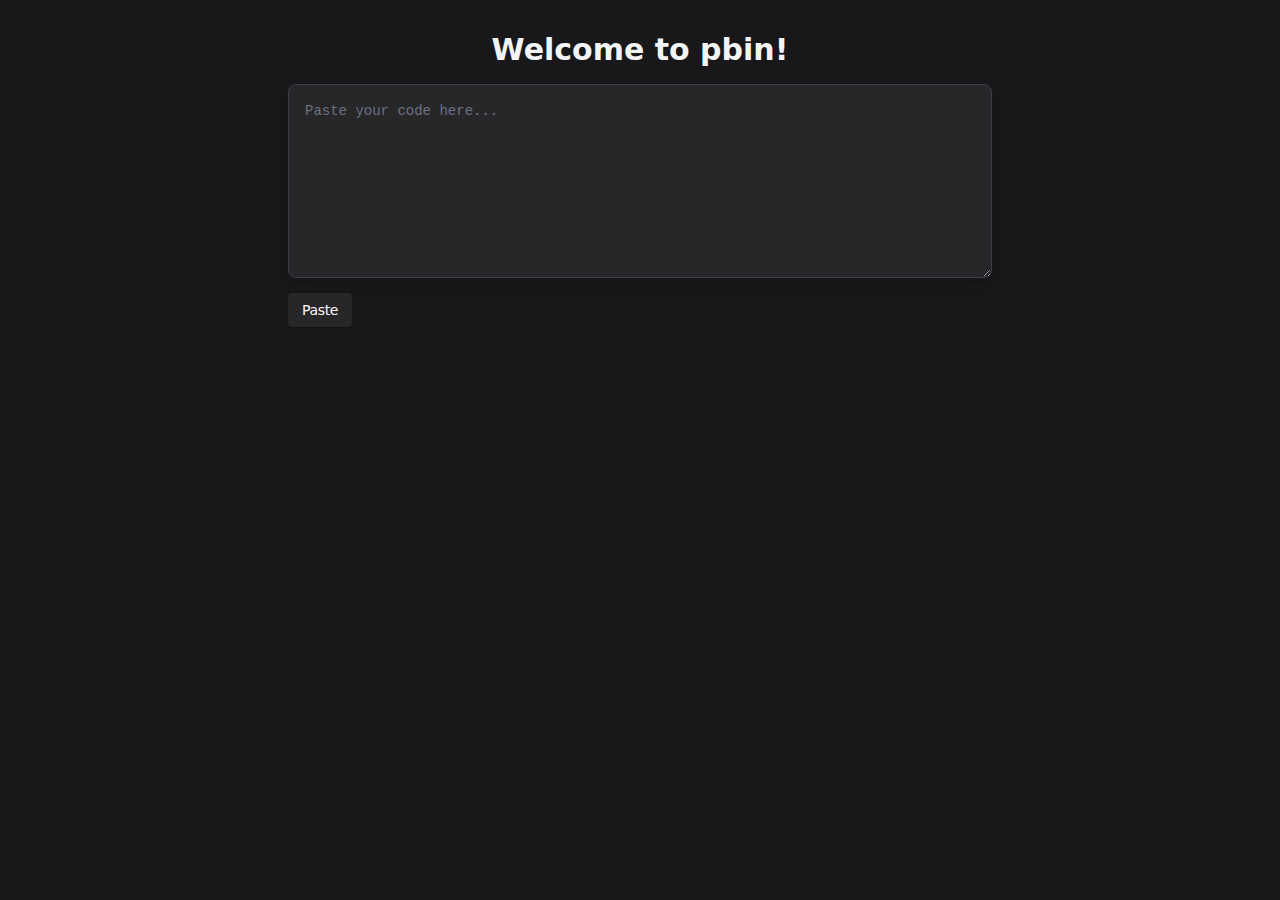
<file: wwwroot/index.html>
<!DOCTYPE html>
<html>
    <head>
        <meta charset="UTF-8" />
        <meta name="viewport" content="width=device-width, initial-scale=1.0" />
        <title>Welcome to pbin!</title>
        <link rel="stylesheet" href="css/output.css" />
    </head>
    <body>
        <main>
            <div class="bg-zinc-900 h-screen">
                <div class="max-w-3xl mx-auto flex-shrink text-center p-8 rounded-lg">
                    <h1 class="text-3xl max-w-lg mx-auto font-bold text-gray-100">Welcome to pbin!</h1>
                    <form class="mt-4" id="pasteForm">
                        <textarea
                            name="content"
                            id="content"
                            class="w-full max-w-3xl h-1/2 p-4 text-sm font-mono text-gray-200 bg-zinc-800 border border-zinc-700 rounded-lg shadow-lg resize-y focus:outline-none focus:ring-2 focus:ring-blue-800 focus:border-blue-800 placeholder-gray-500"
                            rows="8"
                            placeholder="Paste your code here..."
                        ></textarea>
                        <button
                            type="submit"
                            class="select-none font-medium rounded tracking-tight flex gap-2 items-center justify-center whitespace-nowrap bg-zinc-800 text-zinc-50 shadow-sm hover:bg-zinc-800/80 focus-visible:outline-2 focus-visible:outline-offset-2 focus-visible:outline-zinc-600 px-3.5 py-[7px] text-sm mt-2"
                        >
                            Paste
                        </button>
                    </form>
                </div>
            </div>
        </main>
        <script>
            document.getElementById('pasteForm').addEventListener('submit', async function (event) {
                event.preventDefault();

                const content = document.getElementById('content').value;

                if (!content) {
                    alert('Content cannot be empty.');
                    return;
                }

                try {
                    const response = await fetch('/', {
                        method: 'POST',
                        headers: {
                            'Content-Type': 'application/json',
                        },
                        body: JSON.stringify({
                            content: content,
                        }),
                    });
                    if (response.ok) {
                        const data = await response.json();
                        window.location.href = `/${data.id}`;
                    } else {
                        alert('There was a problem with your request.');
                    }
                } catch (error) {
                    console.error('Error:', error);
                    alert('There was a problem with your request.');
                }
            });
        </script>
    </body>
</html>
</file>
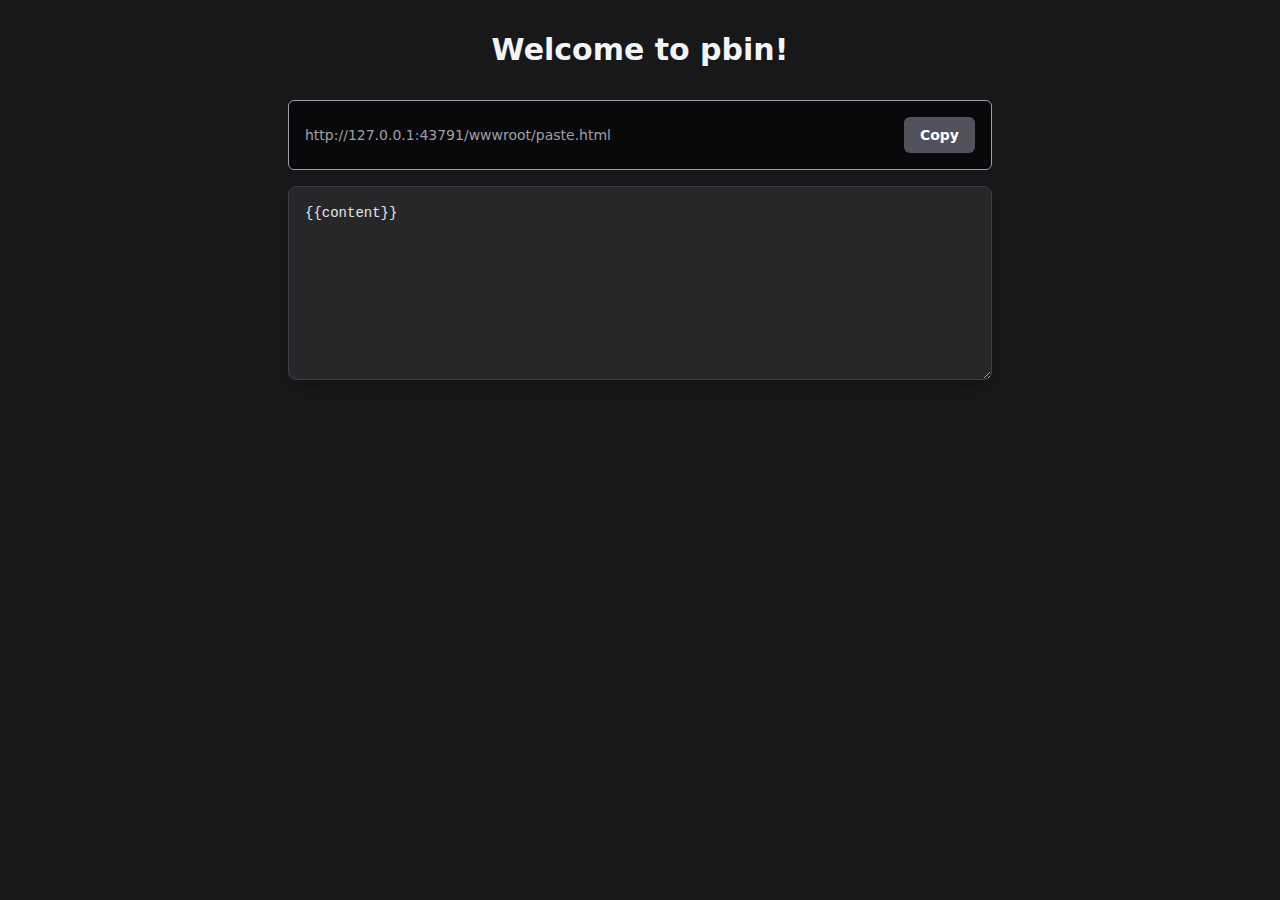
<file: wwwroot/paste.html>
<!DOCTYPE html>
<html>
    <head>
        <meta charset="UTF-8" />
        <meta name="viewport" content="width=device-width, initial-scale=1.0" />
        <title>Welcome to pbin!</title>
        <link rel="stylesheet" href="css/output.css" />
    </head>
    <body>
        <div class="bg-zinc-900 h-screen">
            <div class="max-w-3xl mx-auto flex-shrink text-center p-8 rounded-lg">
                <h1 class="text-3xl mb-8 max-w-lg mx-auto font-bold text-gray-100">Welcome to pbin!</h1>
                <div
                    class="mb-4 flex items-center justify-between space-x-4 p-4 border rounded-md shadow-sm bg-zinc-950 text-zinc-400 text-sm font-medium mt-4"
                >
                    <span id="snippet-url"></span>
                    <button
                        id="copyButton"
                        class="px-4 py-2 text-sm font-semibold text-white bg-zinc-600 rounded-md hover:bg-blue-500 focus:outline-none focus:ring-2 focus:ring-blue-500 focus:ring-offset-2 transition"
                    >
                        Copy
                    </button>
                </div>
                <textarea
                    name="content"
                    id="content"
                    class="w-full max-w-3xl h-1/2 p-4 text-sm font-mono text-gray-200 bg-zinc-800 border border-zinc-700 rounded-lg shadow-lg resize-y focus:outline-none focus:ring-2 focus:ring-blue-800 focus:border-blue-800 placeholder-gray-500"
                    rows="8"
                    placeholder="Paste your code here..."
                    readonly
                ></textarea>
            </div>
        </div>
    </body>
    <script>
        var c = '{{content}}';
        console.log(c);
        document.getElementById('content').value = c;
        document.getElementById('snippet-url').innerText = window.location.href;
        document.getElementById('copyButton').addEventListener('click', function () {
            navigator.clipboard.writeText(window.location.href).then(function () {
                alert('Copied to clipboard!');
            });
        });
    </script>
</html>
</file>
<file: wwwroot/css/output.css>
/*! tailwindcss v4.0.3 | MIT License | https://tailwindcss.com */
@layer theme{:root,:host{--font-sans:ui-sans-serif,system-ui,sans-serif,"Apple Color Emoji","Segoe UI Emoji","Segoe UI Symbol","Noto Color Emoji";--font-serif:ui-serif,Georgia,Cambria,"Times New Roman",Times,serif;--font-mono:ui-monospace,SFMono-Regular,Menlo,Monaco,Consolas,"Liberation Mono","Courier New",monospace;--color-red-50:oklch(.971 .013 17.38);--color-red-100:oklch(.936 .032 17.717);--color-red-200:oklch(.885 .062 18.334);--color-red-300:oklch(.808 .114 19.571);--color-red-400:oklch(.704 .191 22.216);--color-red-500:oklch(.637 .237 25.331);--color-red-600:oklch(.577 .245 27.325);--color-red-700:oklch(.505 .213 27.518);--color-red-800:oklch(.444 .177 26.899);--color-red-900:oklch(.396 .141 25.723);--color-red-950:oklch(.258 .092 26.042);--color-orange-50:oklch(.98 .016 73.684);--color-orange-100:oklch(.954 .038 75.164);--color-orange-200:oklch(.901 .076 70.697);--color-orange-300:oklch(.837 .128 66.29);--color-orange-400:oklch(.75 .183 55.934);--color-orange-500:oklch(.705 .213 47.604);--color-orange-600:oklch(.646 .222 41.116);--color-orange-700:oklch(.553 .195 38.402);--color-orange-800:oklch(.47 .157 37.304);--color-orange-900:oklch(.408 .123 38.172);--color-orange-950:oklch(.266 .079 36.259);--color-amber-50:oklch(.987 .022 95.277);--color-amber-100:oklch(.962 .059 95.617);--color-amber-200:oklch(.924 .12 95.746);--color-amber-300:oklch(.879 .169 91.605);--color-amber-400:oklch(.828 .189 84.429);--color-amber-500:oklch(.769 .188 70.08);--color-amber-600:oklch(.666 .179 58.318);--color-amber-700:oklch(.555 .163 48.998);--color-amber-800:oklch(.473 .137 46.201);--color-amber-900:oklch(.414 .112 45.904);--color-amber-950:oklch(.279 .077 45.635);--color-yellow-50:oklch(.987 .026 102.212);--color-yellow-100:oklch(.973 .071 103.193);--color-yellow-200:oklch(.945 .129 101.54);--color-yellow-300:oklch(.905 .182 98.111);--color-yellow-400:oklch(.852 .199 91.936);--color-yellow-500:oklch(.795 .184 86.047);--color-yellow-600:oklch(.681 .162 75.834);--color-yellow-700:oklch(.554 .135 66.442);--color-yellow-800:oklch(.476 .114 61.907);--color-yellow-900:oklch(.421 .095 57.708);--color-yellow-950:oklch(.286 .066 53.813);--color-lime-50:oklch(.986 .031 120.757);--color-lime-100:oklch(.967 .067 122.328);--color-lime-200:oklch(.938 .127 124.321);--color-lime-300:oklch(.897 .196 126.665);--color-lime-400:oklch(.841 .238 128.85);--color-lime-500:oklch(.768 .233 130.85);--color-lime-600:oklch(.648 .2 131.684);--color-lime-700:oklch(.532 .157 131.589);--color-lime-800:oklch(.453 .124 130.933);--color-lime-900:oklch(.405 .101 131.063);--color-lime-950:oklch(.274 .072 132.109);--color-green-50:oklch(.982 .018 155.826);--color-green-100:oklch(.962 .044 156.743);--color-green-200:oklch(.925 .084 155.995);--color-green-300:oklch(.871 .15 154.449);--color-green-400:oklch(.792 .209 151.711);--color-green-500:oklch(.723 .219 149.579);--color-green-600:oklch(.627 .194 149.214);--color-green-700:oklch(.527 .154 150.069);--color-green-800:oklch(.448 .119 151.328);--color-green-900:oklch(.393 .095 152.535);--color-green-950:oklch(.266 .065 152.934);--color-emerald-50:oklch(.979 .021 166.113);--color-emerald-100:oklch(.95 .052 163.051);--color-emerald-200:oklch(.905 .093 164.15);--color-emerald-300:oklch(.845 .143 164.978);--color-emerald-400:oklch(.765 .177 163.223);--color-emerald-500:oklch(.696 .17 162.48);--color-emerald-600:oklch(.596 .145 163.225);--color-emerald-700:oklch(.508 .118 165.612);--color-emerald-800:oklch(.432 .095 166.913);--color-emerald-900:oklch(.378 .077 168.94);--color-emerald-950:oklch(.262 .051 172.552);--color-teal-50:oklch(.984 .014 180.72);--color-teal-100:oklch(.953 .051 180.801);--color-teal-200:oklch(.91 .096 180.426);--color-teal-300:oklch(.855 .138 181.071);--color-teal-400:oklch(.777 .152 181.912);--color-teal-500:oklch(.704 .14 182.503);--color-teal-600:oklch(.6 .118 184.704);--color-teal-700:oklch(.511 .096 186.391);--color-teal-800:oklch(.437 .078 188.216);--color-teal-900:oklch(.386 .063 188.416);--color-teal-950:oklch(.277 .046 192.524);--color-cyan-50:oklch(.984 .019 200.873);--color-cyan-100:oklch(.956 .045 203.388);--color-cyan-200:oklch(.917 .08 205.041);--color-cyan-300:oklch(.865 .127 207.078);--color-cyan-400:oklch(.789 .154 211.53);--color-cyan-500:oklch(.715 .143 215.221);--color-cyan-600:oklch(.609 .126 221.723);--color-cyan-700:oklch(.52 .105 223.128);--color-cyan-800:oklch(.45 .085 224.283);--color-cyan-900:oklch(.398 .07 227.392);--color-cyan-950:oklch(.302 .056 229.695);--color-sky-50:oklch(.977 .013 236.62);--color-sky-100:oklch(.951 .026 236.824);--color-sky-200:oklch(.901 .058 230.902);--color-sky-300:oklch(.828 .111 230.318);--color-sky-400:oklch(.746 .16 232.661);--color-sky-500:oklch(.685 .169 237.323);--color-sky-600:oklch(.588 .158 241.966);--color-sky-700:oklch(.5 .134 242.749);--color-sky-800:oklch(.443 .11 240.79);--color-sky-900:oklch(.391 .09 240.876);--color-sky-950:oklch(.293 .066 243.157);--color-blue-50:oklch(.97 .014 254.604);--color-blue-100:oklch(.932 .032 255.585);--color-blue-200:oklch(.882 .059 254.128);--color-blue-300:oklch(.809 .105 251.813);--color-blue-400:oklch(.707 .165 254.624);--color-blue-500:oklch(.623 .214 259.815);--color-blue-600:oklch(.546 .245 262.881);--color-blue-700:oklch(.488 .243 264.376);--color-blue-800:oklch(.424 .199 265.638);--color-blue-900:oklch(.379 .146 265.522);--color-blue-950:oklch(.282 .091 267.935);--color-indigo-50:oklch(.962 .018 272.314);--color-indigo-100:oklch(.93 .034 272.788);--color-indigo-200:oklch(.87 .065 274.039);--color-indigo-300:oklch(.785 .115 274.713);--color-indigo-400:oklch(.673 .182 276.935);--color-indigo-500:oklch(.585 .233 277.117);--color-indigo-600:oklch(.511 .262 276.966);--color-indigo-700:oklch(.457 .24 277.023);--color-indigo-800:oklch(.398 .195 277.366);--color-indigo-900:oklch(.359 .144 278.697);--color-indigo-950:oklch(.257 .09 281.288);--color-violet-50:oklch(.969 .016 293.756);--color-violet-100:oklch(.943 .029 294.588);--color-violet-200:oklch(.894 .057 293.283);--color-violet-300:oklch(.811 .111 293.571);--color-violet-400:oklch(.702 .183 293.541);--color-violet-500:oklch(.606 .25 292.717);--color-violet-600:oklch(.541 .281 293.009);--color-violet-700:oklch(.491 .27 292.581);--color-violet-800:oklch(.432 .232 292.759);--color-violet-900:oklch(.38 .189 293.745);--color-violet-950:oklch(.283 .141 291.089);--color-purple-50:oklch(.977 .014 308.299);--color-purple-100:oklch(.946 .033 307.174);--color-purple-200:oklch(.902 .063 306.703);--color-purple-300:oklch(.827 .119 306.383);--color-purple-400:oklch(.714 .203 305.504);--color-purple-500:oklch(.627 .265 303.9);--color-purple-600:oklch(.558 .288 302.321);--color-purple-700:oklch(.496 .265 301.924);--color-purple-800:oklch(.438 .218 303.724);--color-purple-900:oklch(.381 .176 304.987);--color-purple-950:oklch(.291 .149 302.717);--color-fuchsia-50:oklch(.977 .017 320.058);--color-fuchsia-100:oklch(.952 .037 318.852);--color-fuchsia-200:oklch(.903 .076 319.62);--color-fuchsia-300:oklch(.833 .145 321.434);--color-fuchsia-400:oklch(.74 .238 322.16);--color-fuchsia-500:oklch(.667 .295 322.15);--color-fuchsia-600:oklch(.591 .293 322.896);--color-fuchsia-700:oklch(.518 .253 323.949);--color-fuchsia-800:oklch(.452 .211 324.591);--color-fuchsia-900:oklch(.401 .17 325.612);--color-fuchsia-950:oklch(.293 .136 325.661);--color-pink-50:oklch(.971 .014 343.198);--color-pink-100:oklch(.948 .028 342.258);--color-pink-200:oklch(.899 .061 343.231);--color-pink-300:oklch(.823 .12 346.018);--color-pink-400:oklch(.718 .202 349.761);--color-pink-500:oklch(.656 .241 354.308);--color-pink-600:oklch(.592 .249 .584);--color-pink-700:oklch(.525 .223 3.958);--color-pink-800:oklch(.459 .187 3.815);--color-pink-900:oklch(.408 .153 2.432);--color-pink-950:oklch(.284 .109 3.907);--color-rose-50:oklch(.969 .015 12.422);--color-rose-100:oklch(.941 .03 12.58);--color-rose-200:oklch(.892 .058 10.001);--color-rose-300:oklch(.81 .117 11.638);--color-rose-400:oklch(.712 .194 13.428);--color-rose-500:oklch(.645 .246 16.439);--color-rose-600:oklch(.586 .253 17.585);--color-rose-700:oklch(.514 .222 16.935);--color-rose-800:oklch(.455 .188 13.697);--color-rose-900:oklch(.41 .159 10.272);--color-rose-950:oklch(.271 .105 12.094);--color-slate-50:oklch(.984 .003 247.858);--color-slate-100:oklch(.968 .007 247.896);--color-slate-200:oklch(.929 .013 255.508);--color-slate-300:oklch(.869 .022 252.894);--color-slate-400:oklch(.704 .04 256.788);--color-slate-500:oklch(.554 .046 257.417);--color-slate-600:oklch(.446 .043 257.281);--color-slate-700:oklch(.372 .044 257.287);--color-slate-800:oklch(.279 .041 260.031);--color-slate-900:oklch(.208 .042 265.755);--color-slate-950:oklch(.129 .042 264.695);--color-gray-50:oklch(.985 .002 247.839);--color-gray-100:oklch(.967 .003 264.542);--color-gray-200:oklch(.928 .006 264.531);--color-gray-300:oklch(.872 .01 258.338);--color-gray-400:oklch(.707 .022 261.325);--color-gray-500:oklch(.551 .027 264.364);--color-gray-600:oklch(.446 .03 256.802);--color-gray-700:oklch(.373 .034 259.733);--color-gray-800:oklch(.278 .033 256.848);--color-gray-900:oklch(.21 .034 264.665);--color-gray-950:oklch(.13 .028 261.692);--color-zinc-50:oklch(.985 0 0);--color-zinc-100:oklch(.967 .001 286.375);--color-zinc-200:oklch(.92 .004 286.32);--color-zinc-300:oklch(.871 .006 286.286);--color-zinc-400:oklch(.705 .015 286.067);--color-zinc-500:oklch(.552 .016 285.938);--color-zinc-600:oklch(.442 .017 285.786);--color-zinc-700:oklch(.37 .013 285.805);--color-zinc-800:oklch(.274 .006 286.033);--color-zinc-900:oklch(.21 .006 285.885);--color-zinc-950:oklch(.141 .005 285.823);--color-neutral-50:oklch(.985 0 0);--color-neutral-100:oklch(.97 0 0);--color-neutral-200:oklch(.922 0 0);--color-neutral-300:oklch(.87 0 0);--color-neutral-400:oklch(.708 0 0);--color-neutral-500:oklch(.556 0 0);--color-neutral-600:oklch(.439 0 0);--color-neutral-700:oklch(.371 0 0);--color-neutral-800:oklch(.269 0 0);--color-neutral-900:oklch(.205 0 0);--color-neutral-950:oklch(.145 0 0);--color-stone-50:oklch(.985 .001 106.423);--color-stone-100:oklch(.97 .001 106.424);--color-stone-200:oklch(.923 .003 48.717);--color-stone-300:oklch(.869 .005 56.366);--color-stone-400:oklch(.709 .01 56.259);--color-stone-500:oklch(.553 .013 58.071);--color-stone-600:oklch(.444 .011 73.639);--color-stone-700:oklch(.374 .01 67.558);--color-stone-800:oklch(.268 .007 34.298);--color-stone-900:oklch(.216 .006 56.043);--color-stone-950:oklch(.147 .004 49.25);--color-black:#000;--color-white:#fff;--spacing:.25rem;--breakpoint-sm:40rem;--breakpoint-md:48rem;--breakpoint-lg:64rem;--breakpoint-xl:80rem;--breakpoint-2xl:96rem;--container-3xs:16rem;--container-2xs:18rem;--container-xs:20rem;--container-sm:24rem;--container-md:28rem;--container-lg:32rem;--container-xl:36rem;--container-2xl:42rem;--container-3xl:48rem;--container-4xl:56rem;--container-5xl:64rem;--container-6xl:72rem;--container-7xl:80rem;--text-xs:.75rem;--text-xs--line-height:calc(1/.75);--text-sm:.875rem;--text-sm--line-height:calc(1.25/.875);--text-base:1rem;--text-base--line-height:calc(1.5/1);--text-lg:1.125rem;--text-lg--line-height:calc(1.75/1.125);--text-xl:1.25rem;--text-xl--line-height:calc(1.75/1.25);--text-2xl:1.5rem;--text-2xl--line-height:calc(2/1.5);--text-3xl:1.875rem;--text-3xl--line-height:calc(2.25/1.875);--text-4xl:2.25rem;--text-4xl--line-height:calc(2.5/2.25);--text-5xl:3rem;--text-5xl--line-height:1;--text-6xl:3.75rem;--text-6xl--line-height:1;--text-7xl:4.5rem;--text-7xl--line-height:1;--text-8xl:6rem;--text-8xl--line-height:1;--text-9xl:8rem;--text-9xl--line-height:1;--font-weight-thin:100;--font-weight-extralight:200;--font-weight-light:300;--font-weight-normal:400;--font-weight-medium:500;--font-weight-semibold:600;--font-weight-bold:700;--font-weight-extrabold:800;--font-weight-black:900;--tracking-tighter:-.05em;--tracking-tight:-.025em;--tracking-normal:0em;--tracking-wide:.025em;--tracking-wider:.05em;--tracking-widest:.1em;--leading-tight:1.25;--leading-snug:1.375;--leading-normal:1.5;--leading-relaxed:1.625;--leading-loose:2;--radius-xs:.125rem;--radius-sm:.25rem;--radius-md:.375rem;--radius-lg:.5rem;--radius-xl:.75rem;--radius-2xl:1rem;--radius-3xl:1.5rem;--radius-4xl:2rem;--shadow-2xs:0 1px #0000000d;--shadow-xs:0 1px 2px 0 #0000000d;--shadow-sm:0 1px 3px 0 #0000001a,0 1px 2px -1px #0000001a;--shadow-md:0 4px 6px -1px #0000001a,0 2px 4px -2px #0000001a;--shadow-lg:0 10px 15px -3px #0000001a,0 4px 6px -4px #0000001a;--shadow-xl:0 20px 25px -5px #0000001a,0 8px 10px -6px #0000001a;--shadow-2xl:0 25px 50px -12px #00000040;--inset-shadow-2xs:inset 0 1px #0000000d;--inset-shadow-xs:inset 0 1px 1px #0000000d;--inset-shadow-sm:inset 0 2px 4px #0000000d;--drop-shadow-xs:0 1px 1px #0000000d;--drop-shadow-sm:0 1px 2px #00000026;--drop-shadow-md:0 3px 3px #0000001f;--drop-shadow-lg:0 4px 4px #00000026;--drop-shadow-xl:0 9px 7px #0000001a;--drop-shadow-2xl:0 25px 25px #00000026;--ease-in:cubic-bezier(.4,0,1,1);--ease-out:cubic-bezier(0,0,.2,1);--ease-in-out:cubic-bezier(.4,0,.2,1);--animate-spin:spin 1s linear infinite;--animate-ping:ping 1s cubic-bezier(0,0,.2,1)infinite;--animate-pulse:pulse 2s cubic-bezier(.4,0,.6,1)infinite;--animate-bounce:bounce 1s infinite;--blur-xs:4px;--blur-sm:8px;--blur-md:12px;--blur-lg:16px;--blur-xl:24px;--blur-2xl:40px;--blur-3xl:64px;--perspective-dramatic:100px;--perspective-near:300px;--perspective-normal:500px;--perspective-midrange:800px;--perspective-distant:1200px;--aspect-video:16/9;--default-transition-duration:.15s;--default-transition-timing-function:cubic-bezier(.4,0,.2,1);--default-font-family:var(--font-sans);--default-font-feature-settings:var(--font-sans--font-feature-settings);--default-font-variation-settings:var(--font-sans--font-variation-settings);--default-mono-font-family:var(--font-mono);--default-mono-font-feature-settings:var(--font-mono--font-feature-settings);--default-mono-font-variation-settings:var(--font-mono--font-variation-settings)}}@layer base{*,:after,:before,::backdrop{box-sizing:border-box;border:0 solid;margin:0;padding:0}::file-selector-button{box-sizing:border-box;border:0 solid;margin:0;padding:0}html,:host{-webkit-text-size-adjust:100%;tab-size:4;line-height:1.5;font-family:var(--default-font-family,ui-sans-serif,system-ui,sans-serif,"Apple Color Emoji","Segoe UI Emoji","Segoe UI Symbol","Noto Color Emoji");font-feature-settings:var(--default-font-feature-settings,normal);font-variation-settings:var(--default-font-variation-settings,normal);-webkit-tap-highlight-color:transparent}body{line-height:inherit}hr{height:0;color:inherit;border-top-width:1px}abbr:where([title]){-webkit-text-decoration:underline dotted;text-decoration:underline dotted}h1,h2,h3,h4,h5,h6{font-size:inherit;font-weight:inherit}a{color:inherit;-webkit-text-decoration:inherit;-webkit-text-decoration:inherit;-webkit-text-decoration:inherit;text-decoration:inherit}b,strong{font-weight:bolder}code,kbd,samp,pre{font-family:var(--default-mono-font-family,ui-monospace,SFMono-Regular,Menlo,Monaco,Consolas,"Liberation Mono","Courier New",monospace);font-feature-settings:var(--default-mono-font-feature-settings,normal);font-variation-settings:var(--default-mono-font-variation-settings,normal);font-size:1em}small{font-size:80%}sub,sup{vertical-align:baseline;font-size:75%;line-height:0;position:relative}sub{bottom:-.25em}sup{top:-.5em}table{text-indent:0;border-color:inherit;border-collapse:collapse}:-moz-focusring{outline:auto}progress{vertical-align:baseline}summary{display:list-item}ol,ul,menu{list-style:none}img,svg,video,canvas,audio,iframe,embed,object{vertical-align:middle;display:block}img,video{max-width:100%;height:auto}button,input,select,optgroup,textarea{font:inherit;font-feature-settings:inherit;font-variation-settings:inherit;letter-spacing:inherit;color:inherit;opacity:1;background-color:#0000;border-radius:0}::file-selector-button{font:inherit;font-feature-settings:inherit;font-variation-settings:inherit;letter-spacing:inherit;color:inherit;opacity:1;background-color:#0000;border-radius:0}:where(select:is([multiple],[size])) optgroup{font-weight:bolder}:where(select:is([multiple],[size])) optgroup option{padding-inline-start:20px}::file-selector-button{margin-inline-end:4px}::placeholder{opacity:1;color:color-mix(in oklab,currentColor 50%,transparent)}textarea{resize:vertical}::-webkit-search-decoration{-webkit-appearance:none}::-webkit-date-and-time-value{min-height:1lh;text-align:inherit}::-webkit-datetime-edit{display:inline-flex}::-webkit-datetime-edit-fields-wrapper{padding:0}::-webkit-datetime-edit{padding-block:0}::-webkit-datetime-edit-year-field{padding-block:0}::-webkit-datetime-edit-month-field{padding-block:0}::-webkit-datetime-edit-day-field{padding-block:0}::-webkit-datetime-edit-hour-field{padding-block:0}::-webkit-datetime-edit-minute-field{padding-block:0}::-webkit-datetime-edit-second-field{padding-block:0}::-webkit-datetime-edit-millisecond-field{padding-block:0}::-webkit-datetime-edit-meridiem-field{padding-block:0}:-moz-ui-invalid{box-shadow:none}button,input:where([type=button],[type=reset],[type=submit]){appearance:button}::file-selector-button{appearance:button}::-webkit-inner-spin-button{height:auto}::-webkit-outer-spin-button{height:auto}[hidden]:where(:not([hidden=until-found])){display:none!important}}@layer components;@layer utilities{.static{position:static}.mx-auto{margin-inline:auto}.mt-2{margin-top:calc(var(--spacing)*2)}.mt-4{margin-top:calc(var(--spacing)*4)}.mb-4{margin-bottom:calc(var(--spacing)*4)}.mb-8{margin-bottom:calc(var(--spacing)*8)}.flex{display:flex}.table{display:table}.h-1\/2{height:50%}.h-screen{height:100vh}.w-full{width:100%}.max-w-3xl{max-width:var(--container-3xl)}.max-w-lg{max-width:var(--container-lg)}.max-w-xl{max-width:var(--container-xl)}.flex-shrink{flex-shrink:1}.resize-y{resize:vertical}.items-center{align-items:center}.justify-between{justify-content:space-between}.justify-center{justify-content:center}.gap-2{gap:calc(var(--spacing)*2)}:where(.space-x-4>:not(:last-child)){--tw-space-x-reverse:0;margin-inline-start:calc(calc(var(--spacing)*4)*var(--tw-space-x-reverse));margin-inline-end:calc(calc(var(--spacing)*4)*calc(1 - var(--tw-space-x-reverse)))}.rounded{border-radius:.25rem}.rounded-lg{border-radius:var(--radius-lg)}.rounded-md{border-radius:var(--radius-md)}.border{border-style:var(--tw-border-style);border-width:1px}.border-zinc-700{border-color:var(--color-zinc-700)}.bg-blue-600{background-color:var(--color-blue-600)}.bg-gray-100{background-color:var(--color-gray-100)}.bg-zinc-50{background-color:var(--color-zinc-50)}.bg-zinc-600{background-color:var(--color-zinc-600)}.bg-zinc-800{background-color:var(--color-zinc-800)}.bg-zinc-900{background-color:var(--color-zinc-900)}.bg-zinc-950{background-color:var(--color-zinc-950)}.p-4{padding:calc(var(--spacing)*4)}.p-8{padding:calc(var(--spacing)*8)}.px-3\.5{padding-inline:calc(var(--spacing)*3.5)}.px-4{padding-inline:calc(var(--spacing)*4)}.py-2{padding-block:calc(var(--spacing)*2)}.py-\[7px\]{padding-block:7px}.text-center{text-align:center}.font-mono{font-family:var(--font-mono)}.text-3xl{font-size:var(--text-3xl);line-height:var(--tw-leading,var(--text-3xl--line-height))}.text-sm{font-size:var(--text-sm);line-height:var(--tw-leading,var(--text-sm--line-height))}.font-bold{--tw-font-weight:var(--font-weight-bold);font-weight:var(--font-weight-bold)}.font-medium{--tw-font-weight:var(--font-weight-medium);font-weight:var(--font-weight-medium)}.font-semibold{--tw-font-weight:var(--font-weight-semibold);font-weight:var(--font-weight-semibold)}.tracking-tight{--tw-tracking:var(--tracking-tight);letter-spacing:var(--tracking-tight)}.whitespace-nowrap{white-space:nowrap}.text-gray-100{color:var(--color-gray-100)}.text-gray-200{color:var(--color-gray-200)}.text-gray-800{color:var(--color-gray-800)}.text-white{color:var(--color-white)}.text-zinc-50{color:var(--color-zinc-50)}.text-zinc-400{color:var(--color-zinc-400)}.placeholder-gray-500::placeholder{color:var(--color-gray-500)}.shadow-lg{--tw-shadow:0 10px 15px -3px var(--tw-shadow-color,#0000001a),0 4px 6px -4px var(--tw-shadow-color,#0000001a);box-shadow:var(--tw-inset-shadow),var(--tw-inset-ring-shadow),var(--tw-ring-offset-shadow),var(--tw-ring-shadow),var(--tw-shadow)}.shadow-sm{--tw-shadow:0 1px 3px 0 var(--tw-shadow-color,#0000001a),0 1px 2px -1px var(--tw-shadow-color,#0000001a);box-shadow:var(--tw-inset-shadow),var(--tw-inset-ring-shadow),var(--tw-ring-offset-shadow),var(--tw-ring-shadow),var(--tw-shadow)}.transition{transition-property:color,background-color,border-color,outline-color,text-decoration-color,fill,stroke,--tw-gradient-from,--tw-gradient-via,--tw-gradient-to,opacity,box-shadow,transform,translate,scale,rotate,filter,-webkit-backdrop-filter,backdrop-filter;transition-timing-function:var(--tw-ease,var(--default-transition-timing-function));transition-duration:var(--tw-duration,var(--default-transition-duration))}.select-none{-webkit-user-select:none;user-select:none}@media (hover:hover){.hover\:bg-blue-500:hover{background-color:var(--color-blue-500)}.hover\:bg-zinc-800\/80:hover{background-color:color-mix(in oklab,var(--color-zinc-800)80%,transparent)}}.focus\:border-blue-800:focus{border-color:var(--color-blue-800)}.focus\:ring-2:focus{--tw-ring-shadow:var(--tw-ring-inset,)0 0 0 calc(2px + var(--tw-ring-offset-width))var(--tw-ring-color,currentColor);box-shadow:var(--tw-inset-shadow),var(--tw-inset-ring-shadow),var(--tw-ring-offset-shadow),var(--tw-ring-shadow),var(--tw-shadow)}.focus\:ring-blue-500:focus{--tw-ring-color:var(--color-blue-500)}.focus\:ring-blue-800:focus{--tw-ring-color:var(--color-blue-800)}.focus\:ring-offset-2:focus{--tw-ring-offset-width:2px;--tw-ring-offset-shadow:var(--tw-ring-inset,)0 0 0 var(--tw-ring-offset-width)var(--tw-ring-offset-color)}.focus\:outline-none:focus{--tw-outline-style:none;outline-style:none}.focus-visible\:outline-2:focus-visible{outline-style:var(--tw-outline-style);outline-width:2px}.focus-visible\:outline-offset-2:focus-visible{outline-offset:2px}.focus-visible\:outline-zinc-600:focus-visible{outline-color:var(--color-zinc-600)}@media (prefers-color-scheme:dark){.dark\:bg-zinc-600{background-color:var(--color-zinc-600)}.dark\:bg-zinc-900{background-color:var(--color-zinc-900)}.dark\:bg-zinc-950{background-color:var(--color-zinc-950)}.dark\:text-gray-100{color:var(--color-gray-100)}.dark\:text-zinc-400{color:var(--color-zinc-400)}}}@keyframes spin{to{transform:rotate(360deg)}}@keyframes ping{75%,to{opacity:0;transform:scale(2)}}@keyframes pulse{50%{opacity:.5}}@keyframes bounce{0%,to{animation-timing-function:cubic-bezier(.8,0,1,1);transform:translateY(-25%)}50%{animation-timing-function:cubic-bezier(0,0,.2,1);transform:none}}@property --tw-space-x-reverse{syntax:"*";inherits:false;initial-value:0}@property --tw-border-style{syntax:"*";inherits:false;initial-value:solid}@property --tw-font-weight{syntax:"*";inherits:false}@property --tw-tracking{syntax:"*";inherits:false}@property --tw-shadow{syntax:"*";inherits:false;initial-value:0 0 #0000}@property --tw-shadow-color{syntax:"*";inherits:false}@property --tw-inset-shadow{syntax:"*";inherits:false;initial-value:0 0 #0000}@property --tw-inset-shadow-color{syntax:"*";inherits:false}@property --tw-ring-color{syntax:"*";inherits:false}@property --tw-ring-shadow{syntax:"*";inherits:false;initial-value:0 0 #0000}@property --tw-inset-ring-color{syntax:"*";inherits:false}@property --tw-inset-ring-shadow{syntax:"*";inherits:false;initial-value:0 0 #0000}@property --tw-ring-inset{syntax:"*";inherits:false}@property --tw-ring-offset-width{syntax:"<length>";inherits:false;initial-value:0}@property --tw-ring-offset-color{syntax:"*";inherits:false;initial-value:#fff}@property --tw-ring-offset-shadow{syntax:"*";inherits:false;initial-value:0 0 #0000}@property --tw-outline-style{syntax:"*";inherits:false;initial-value:solid}
</file>
